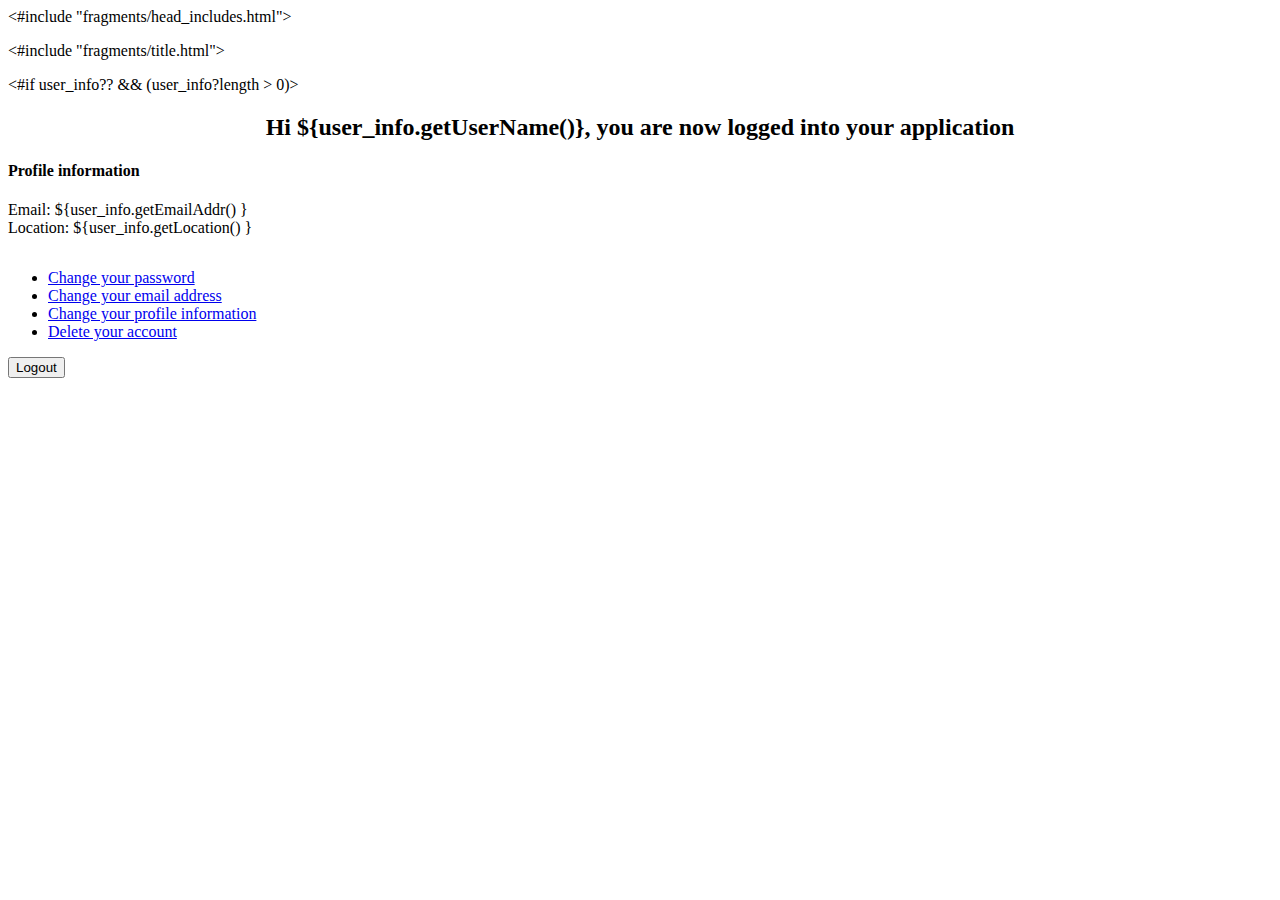
<file: src/main/webapp/WEB-INF/views/application.html>
<html>
<head>
<#include  "fragments/head_includes.html">
</head>
<title>Application</title>

<body>
<div class="container">
<div style="padding-top: 1em;"></div>
<#include "fragments/title.html">
<div style="padding-top: 1em;"></div>
    <#if user_info?? && (user_info?length > 0)> <!--  user_info != null -->
	    <div class="row">
			<div class="col-md-12">
		 		<h2 align="center">Hi ${user_info.getUserName()}, you are now logged into your application</h2>
			</div>
		</div> <!-- row -->
		<div class="row">
			<div class="col-md-2"></div>
			<div class="col-md-10">
			  <h4>Profile information</h4>
			  <div>Email: ${user_info.getEmailAddr() }</div>
			  <div>Location: ${user_info.getLocation() }</div>
	        </div>
	    </div>
	</#if>

	<div style="padding-top: 1em;"></div>
	<div class="row">
		<div class="col-md-2"></div>
		<div class="col-md-10">
		   <ul>
		   	  <li><a href="/change_password">Change your password</a></li>
		   	  <li><a href="/change_email">Change your email address</a></li>
		      <li><a href="/change_profile">Change your profile information</a></li>
		      <li><a href="/delete_account">Delete your account</a></li>
		   </ul>
		</div>
	</div>
	<form  action="/logout_form" method="post">
		<div class="form-group row">
				<div class="col-sm-2"></div>
				<div class="col-sm-10">
					<button type="submit" class="btn btn-primary">Logout</button>
				</div>
		</div>
	</form>
</div>
</body>
</html>
</file>
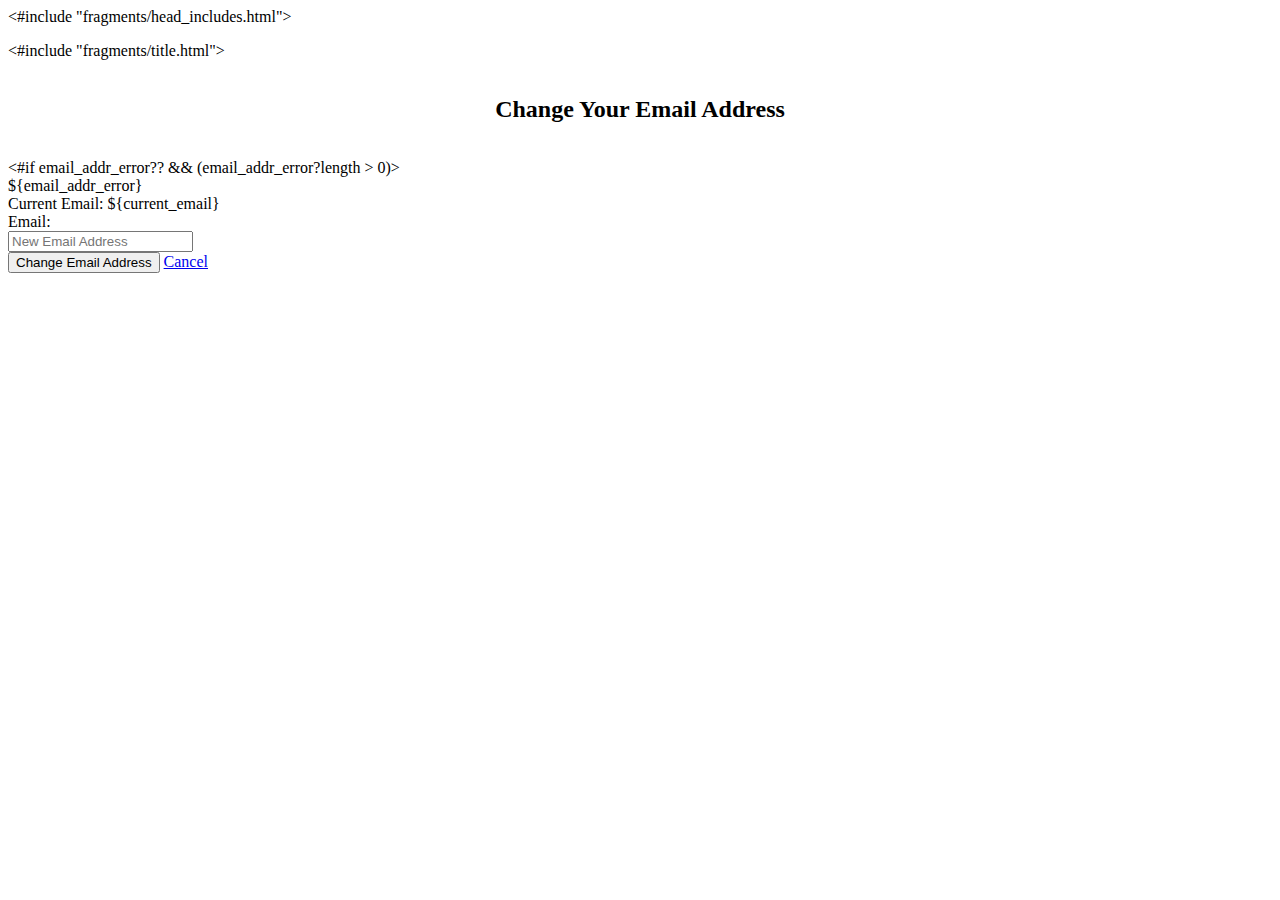
<file: src/main/webapp/WEB-INF/views/change_email.html>
<html>

<head>
<#include  "fragments/head_includes.html">
</head>

<title>Change Your Email Address</title>
<body>
<div class="container">
    <div style="padding-top: 1em;"></div>
    <#include "fragments/title.html">
    <div style="padding-top: 1em;"></div>
    <div class="row">
		<div class="col-md-12">
	 		<h2 align="center">Change Your Email Address</h2>
		</div>
	</div> <!-- row -->
	<div style="padding-top: 1em;"></div>
	<form action="/change_email_form" method="post">
		<!-- User Name -->
		<#if email_addr_error?? && (email_addr_error?length > 0)> <!-- email_addr_error != null && (email_addr_error?length > 0) -->
		   <div class="form-group row">
		   	   <div class="col-sm-4"></div>
		   	   <div class="col-sm-8">
		   	   	   <span class="inputError"> ${email_addr_error}</span>
		       </div>
		   </div>
	    </#if>
		<div class="row">
			<div class="col-sm-4"></div>
	        <div class="col-sm-8">
	        	Current Email: ${current_email}
	        </div>
		</div>
		<div class="form-group row">
			<label for="title" class="col-sm-4 col-form-label">Email:</label>
			<div class="col-sm-8">
	   	       <input type="email" id="email_addr" name="email_addr" placeholder="New Email Address">
	   	    </div>
		</div> <!--  form-group row -->
		<div class="form-group row">
				<div class="col-sm-4"></div>
				<div class="col-sm-8">
				   <span>
					   <button type="submit" class="btn btn-primary">Change Email Address</button>
					</span>
					<span>
					    <a href="/application" id="cancel" name="cancel" class="btn btn-primary">Cancel</a>
					</span>
				</div>
		</div>
	</form>
</div> <!--  container  -->
</body>
</html>
</file>
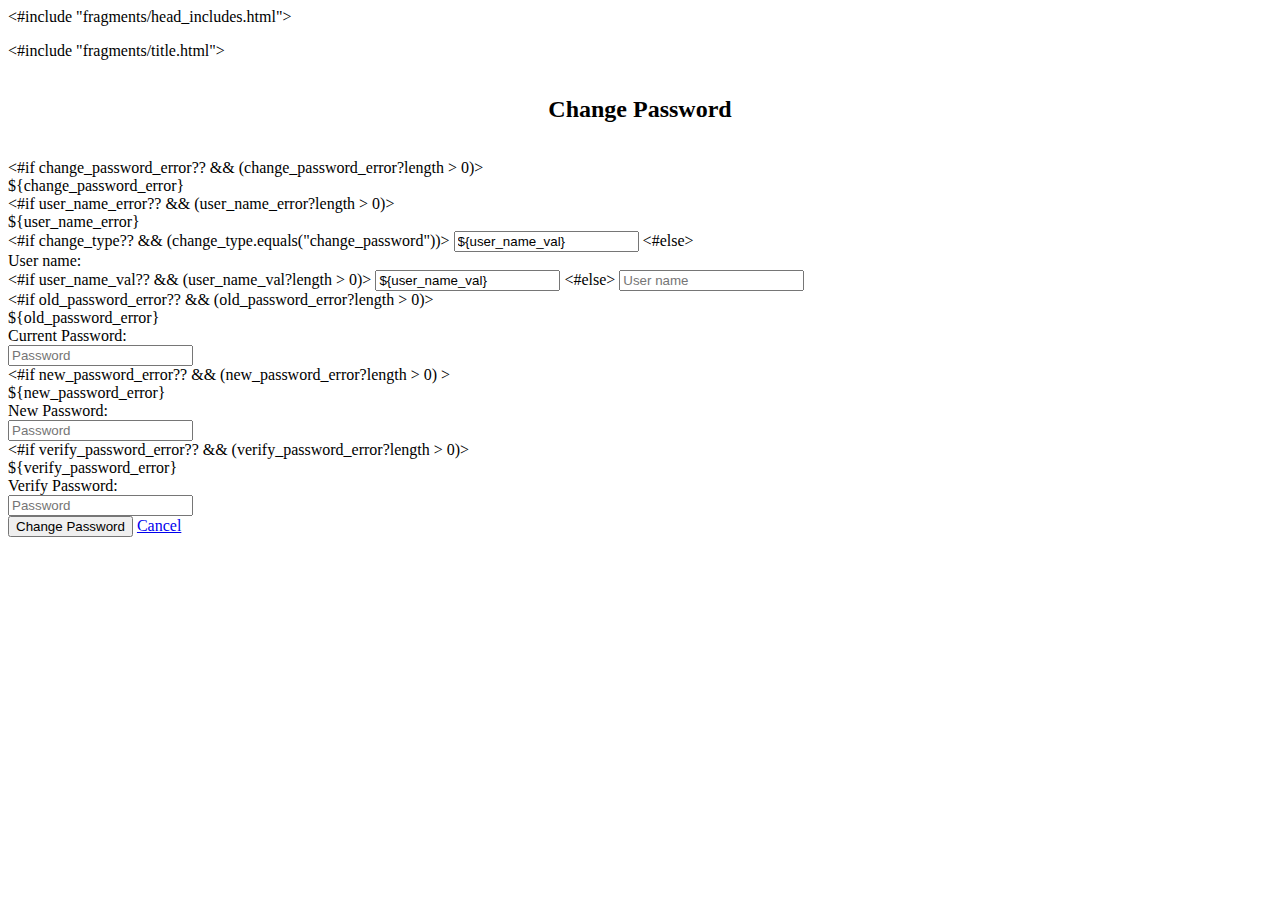
<file: src/main/webapp/WEB-INF/views/change_password.html>
<html>
<head>
<#include  "fragments/head_includes.html">
</head>

<title>Change Password</title>
<body>
<div class="container">
    <div style="padding-top: 1em;"></div>
    <#include "fragments/title.html">
    <div style="padding-top: 1em;"></div>
    <div class="row">
		<div class="col-md-12">
	 		<h2 align="center">Change Password</h2>
		</div>
	</div> <!-- row -->
	<div style="padding-top: 1em;">
	<#if change_password_error?? && (change_password_error?length > 0)>
		<div class="row">
			<div class="col-md-2"></div>
			<div class="col-md-8">
				<div class="inputError">${change_password_error}</div>
			</div>
			<div class="col-md-2"></div>
		</div>
	</#if>
	<form action="/change_password_form" method="post">
	    <!-- User Name -->
	    <#if user_name_error?? && (user_name_error?length > 0)>
		   <div class="form-group row">
		   	   <div class="col-sm-4"></div>
		   	   	   <span class="inputError">${user_name_error}</span>
		       <div class="col-sm-8">
		       </div>
		   </div>
	    </#if>
	    <#if change_type?? && (change_type.equals("change_password"))>
	         <input class="invisible" type="text" id="user_name" name="user_name" value=${user_name_val}>
	    <#else>
	        <div class="form-group row">
				<label for="title" class="col-sm-4 col-form-label">User name:</label>
				<!--  if the user name is OK, fill it in so the user doesn't have to keep retyping it if, for
				      example, the password and the duplicate password don't match. -->
				<div class="col-sm-8">
				   <#if user_name_val?? && (user_name_val?length > 0)>
				         <input type="text" id="user_name" name="user_name" value=${user_name_val}>
				   <#else>
				         <input type="text" id="user_name" name="user_name" placeholder="User name">
				   </#if>
				</div> <!-- col-md-8 -->
			</div> <!--  form-group row -->
	    </#if>
		<!-- Current (old) password -->
		<#if old_password_error?? && (old_password_error?length > 0)>
		   <div class="form-group row">
		   	   <div class="col-sm-4"></div>
		   	   <div class="col-sm-8">
		   	   	   <span class="inputError">${old_password_error}</span>
		       </div>
		   </div>
	    </#if>
		<div class="form-group row">
			<label for="title" class="col-sm-4 col-form-label">Current Password:</label>
			<div class="col-sm-8">
				<input type="password" id="old_password" name="old_password" placeholder="Password">
			</div> <!-- col-sm-8 -->
		</div> <!--  form-group row -->
		<!-- New Password -->
		<#if new_password_error?? && (new_password_error?length > 0) >
		   <div class="form-group row">
		   	   <div class="col-sm-4"></div>
		   	   <div class="col-sm-8">
		   	   	   <span class="inputError">${new_password_error}</span>
		       </div>
		   </div>
	    </#if>
		<div class="form-group row">
			<label for="title" class="col-sm-4 col-form-label">New Password:</label>
			<div class="col-sm-8">
				<input type="password" id="new_password" name="new_password" placeholder="Password">
			</div> <!-- col-sm-8 -->
		</div> <!--  form-group row -->
		<!-- Confirm Password -->
		<#if verify_password_error?? && (verify_password_error?length > 0)>
		   <div class="form-group row">
		   	   <div class="col-sm-4"></div>
		   	   	   <span class="inputError">${verify_password_error}</span>
		       <div class="col-sm-8"></div>
		   </div>
	    </#if>
		<div class="form-group row">
			<label for="title" class="col-sm-4 col-form-label">Verify Password:</label>
			<div class="col-sm-8">
				<input type="password" id="verify_password" name="verify_password" placeholder="Password">
			</div> <!-- col-sm-8 -->
		</div> <!--  form-group row -->
		<div class="form-group row">
			<div class="col-sm-4"></div>
			<div class="col-sm-8">
			    <span>
				   <button type="submit" class="btn btn-primary">Change Password</button>
				</span>
				<span>
				    <a href="/application" id="cancel" name="cancel" class="btn btn-primary">Cancel</a>
				</span>
			</div>
		</div>
	</form>
</div> <!--  container  -->
</body>
</html>
</file>
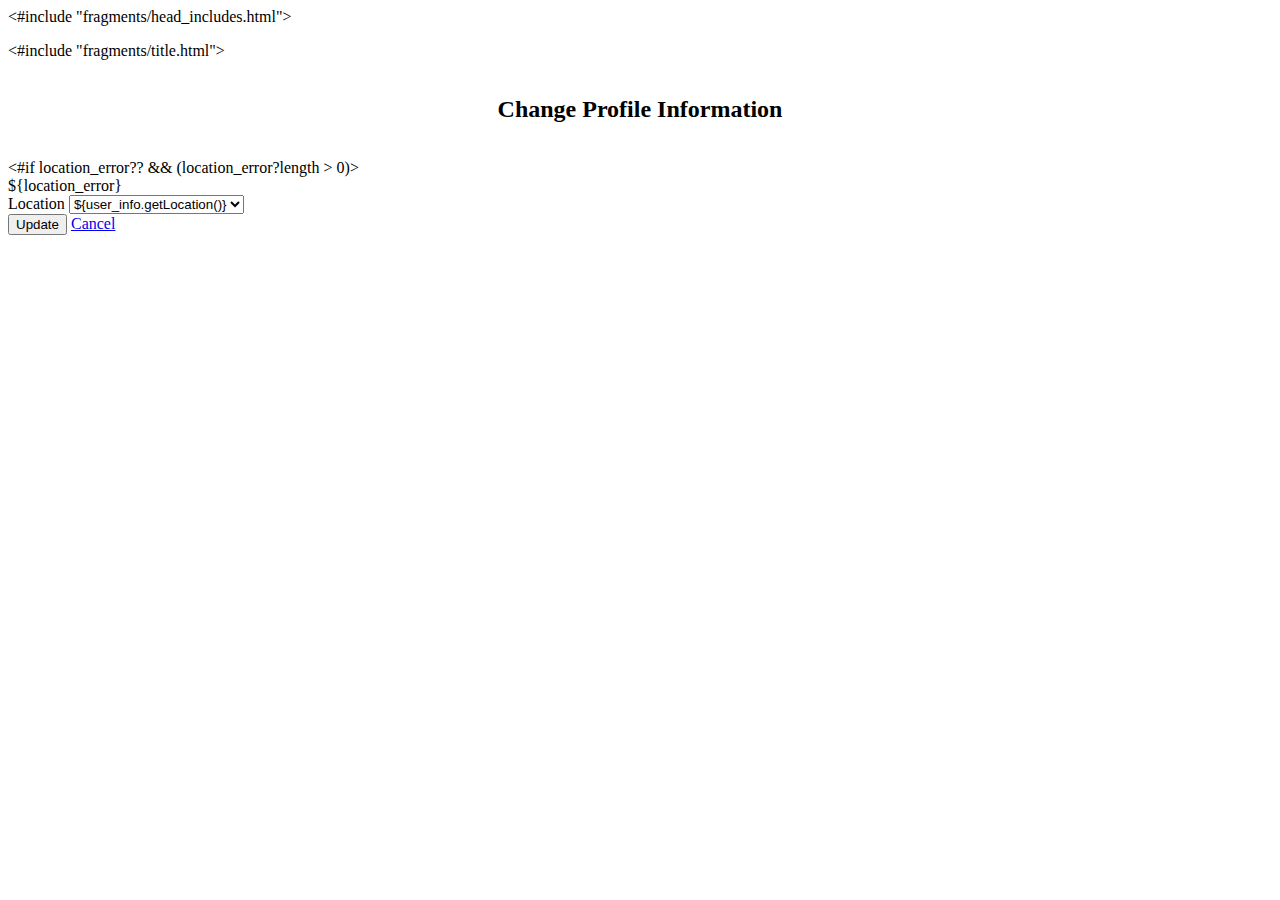
<file: src/main/webapp/WEB-INF/views/change_profile.html>
<html>
<head>
<#include  "fragments/head_includes.html">
</head>
<title>Change Profile Information</title>
<body>
<div class="container">
   <div style="padding-top: 1em;"></div>
   <#include "fragments/title.html">
   <div style="padding-top: 1em;"></div>
    <div class="row">
		<div class="col-md-12">
	 		<h2 align="center">Change Profile Information</h2>
		</div>
	</div> <!-- row -->
	<div style="padding-top: 1em;"></div>
	<form action="/change_profile_form" method="post">
		<!-- Location -->
		<#if location_error?? && (location_error?length > 0)>
			<div class="form-group row">
		   	   <div class="col-sm-4"></div>
		   	   <div class="col-sm-8">
		   	   	   <span class="inputError">${location_error}</span>
		       </div>
		   </div>
	    </#if>
		<div class="form-group row">
			<label for="location" class="col-sm-4 col-form-label">Location</label>
			<select class="custom-select col-sm-8" name="location" id="location">
      				<option selected><span>${user_info.getLocation()}</span></option>
      				<option value="Bonaire">Bonaire</option>
      				<option value="Aruba">Aruba</option>
      			    <option value="Curacao">Curacao</option>
      			    <option value="Trinidad">Trinidad</option>
      			    <option value="Tobago">Tobago</option>
      			    <option value="Grenada">Grenada</option>
    		</select> <!-- col-sm-8 -->
		</div> <!-- form-group row -->
		<div class="form-group row">
				<div class="col-sm-4"></div>
				<div class="col-sm-8">
				    <span>
					   <button type="submit" class="btn btn-primary">Update</button>
					</span>
					<span>
					    <a href="/application" id="cancel" name="cancel" class="btn btn-primary">Cancel</a>
					</span>
				</div>
		</div>
	</form>
</div> <!--  container  -->
</body>
</html>
</file>
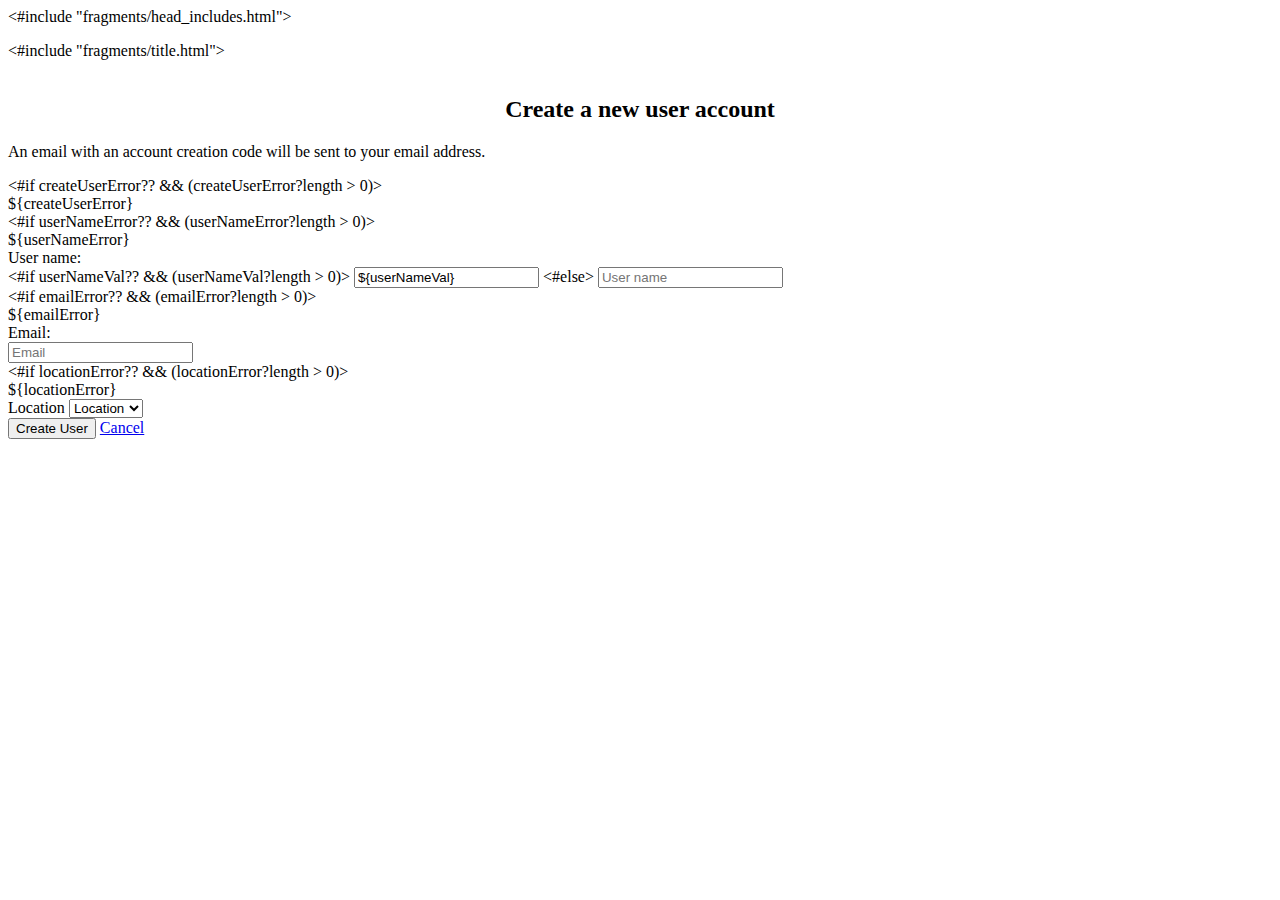
<file: src/main/webapp/WEB-INF/views/create_user.html>
<htm>
<head>
<#include  "fragments/head_includes.html">
</head>

<title>New User</title>
<body>
<!--
   Create user form 
 -->
<div class="container">
    <div style="padding-top: 1em;"></div>
    <#include "fragments/title.html">
   <div style="padding-top: 1em;"></div>
    <div class="row">
		<div class="col-md-12">
	 		<h2 align="center">Create a new user account</h2>
		</div>
	</div> <!-- row -->
    <div class="row">
    	<div class="col-md-2"></div>
		<div class="col-md-10">
		An email with an account creation code will be sent to your email address.
		</div>
	</div>
	<div style="padding-top: 1em;"></div>
	<#if createUserError?? && (createUserError?length > 0)>
	    <div class="row">
			<div class="col-md-2"></div>
			<div class="col-md-8">
				<div class="inputError">${createUserError}</div>
			</div>
			<div class="col-md-2"></div>
		</div>
	</#if>
	<div class="row">
	<div class="col-md-12">
	<!-- Post to the login controller -->
			<form action="/create_user_form" method="post">
			    <#if userNameError??  && (userNameError?length > 0)>
			    	<div class="form-group row">
				   	   <div class="col-sm-4"></div>
				   	   	<div class="col-sm-8">
				   	   	   <span class="inputError">${userNameError}</span>
				        </div>
				    </div>
			    </#if>
				<div class="form-group row">
					<label for="title" class="col-sm-4 col-form-label">User name:</label>
					<div class="col-sm-8">
						<!--  if the user name is OK, fill it in so the user doesn't have to keep retyping it if, for
						      example, the password and the duplicate password don't match. -->
						<#if userNameVal?? && (userNameVal?length > 0)>
						     <input type="text" id="user_name" name="user_name" value=${userNameVal}>
						<#else>
						     <input type="text" id="user_name" name="user_name" placeholder="User name">
						</#if>
					</div> <!-- col-md-8 -->
				</div> <!--  form-group row -->
				<#if emailError?? && (emailError?length > 0)>
				    <div class="form-group row">
				   	   <div class="col-sm-4"></div>
				   	   <div class="col-sm-8">
				   	   	   <span class="inputError">${emailError}</span>
				       </div>
				    </div>
				</#if>
				<div class="form-group row">
					<label for="title" class="col-sm-4 col-form-label">Email:</label>
					<div class="col-sm-8">
						<input type="text" id="email" name="email" placeholder="Email">
					</div> <!-- col-sm-8 -->
				</div> <!--  form-group row -->
				<#if locationError?? && (locationError?length > 0)>
					<div class="form-group row">
				   	   <div class="col-sm-4"></div>
				   	   	   <span class="inputError">${locationError}</span>
				       <div class="col-sm-8">
				       </div>
				    </div>
				</#if>
				<div class="form-group row">
					<label for="location" class="col-sm-4 col-form-label">Location</label>
					<select class="custom-select col-sm-8" name="location" id="location">
        				<option selected>Location</option>
        				<option value="Bonaire">Bonaire</option>
        				<option value="Aruba">Aruba</option>
        			    <option value="Curacao">Curacao</option>
        			    <option value="Trinidad">Trinidad</option>
        			    <option value="Tobago">Tobago</option>
        			    <option value="Grenada">Grenada</option>
      				</select>
					<!-- col-sm-8 -->
				</div> <!-- form-group row -->
				<div class="form-group row">
					<div class="col-sm-4"></div>
					<div class="col-sm-8">
					    <span>
						    <button type="submit" class="btn btn-primary">Create User</button>
						</span>
						<span>
					       <a href="/application" id="cancel" name="cancel" class="btn btn-primary">Cancel</a>
					    </span>
					</div>
				</div>
				</form>
			</div> <!-- col-md-12 -->
		</div> <!-- row -->
</div> <!-- container -->
</body>
</html>
</file>
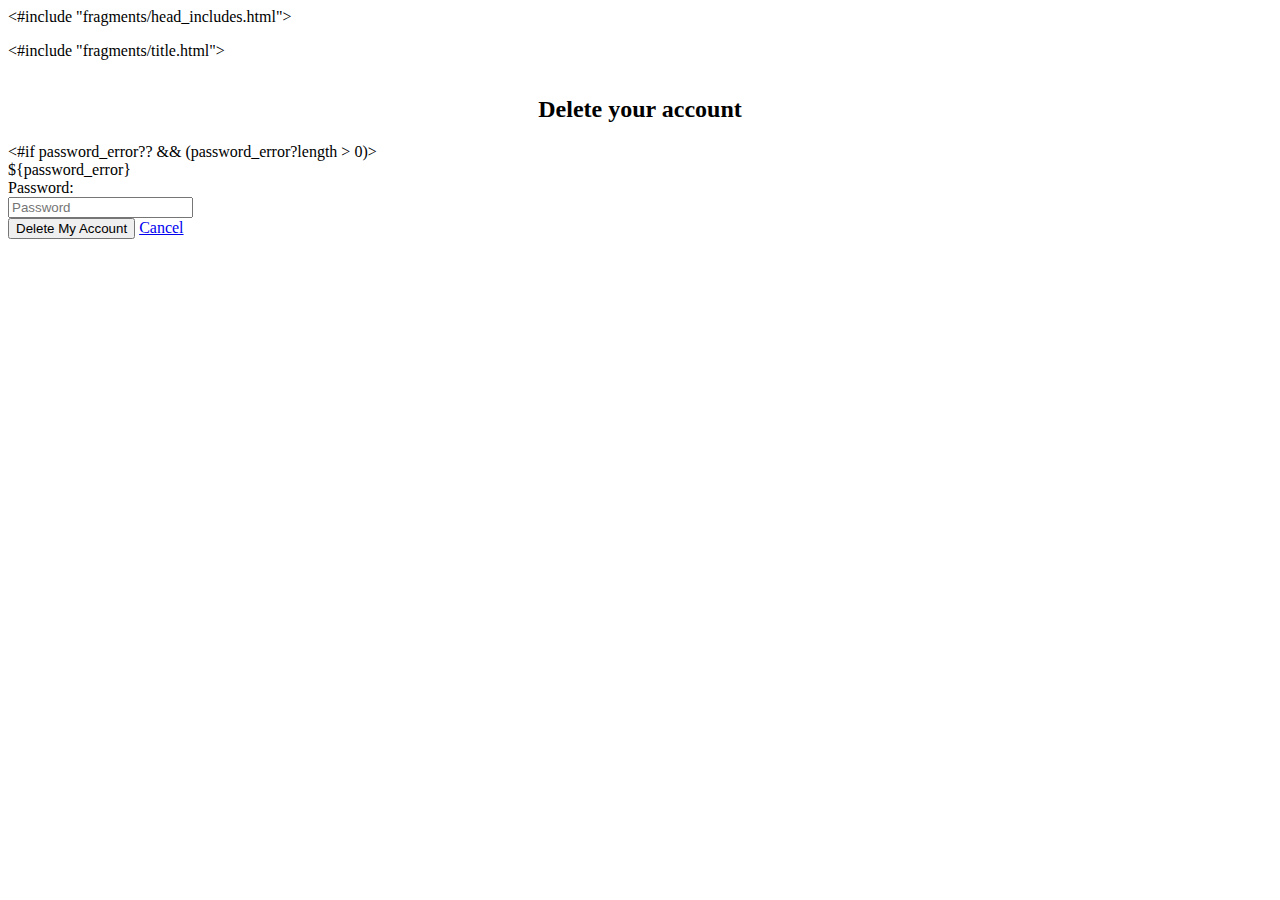
<file: src/main/webapp/WEB-INF/views/delete_account.html>
<html>
<head>
<#include  "fragments/head_includes.html">
</head>
<title>Delete Your Account</title>
<body>
<div class="container">
    <div style="padding-top: 1em;"></div>
    <#include "fragments/title.html">
    <div style="padding-top: 1em;"></div>
    <div class="row">
		<div class="col-md-12">
	 		<h2 align="center">Delete your account</h2>
		</div>
	</div> <!-- row -->
    <form action="/delete_account_form" method="post">
    <!-- Password -->
    <#if password_error?? && (password_error?length > 0)>
    <div class="form-group row">
		<div class="col-sm-4"></div>
			<span class="inputError">${password_error}</span>
			<div class="col-sm-8"></div>
		</div>
	</#if>
	<div class="form-group row">
		<label for="password" class="col-sm-2 col-form-label">Password:</label>
		<div class="col-sm-6">
			<input type="password" id="password" name="password" placeholder="Password">
		</div> <!-- col-sm-6 -->
		<div class="col-sm-4"></div>
	</div> <!--  form-group row -->
	<!--  form-group row -->
	<div class="form-group row">
		<div class="col-sm-2"></div>
	    <div class="col-sm-6">
	        <span>
			    <button type="submit" class="btn btn-primary">Delete My Account</button>
			</span>
			<span>
				<a href="/application" id="cancel" name="cancel" class="btn btn-primary">Cancel</a>
			</span>
		</div>
		<div class="col-sm-4"></div>
	</div>
    </form>
</div>
</body>
</html>
</file>
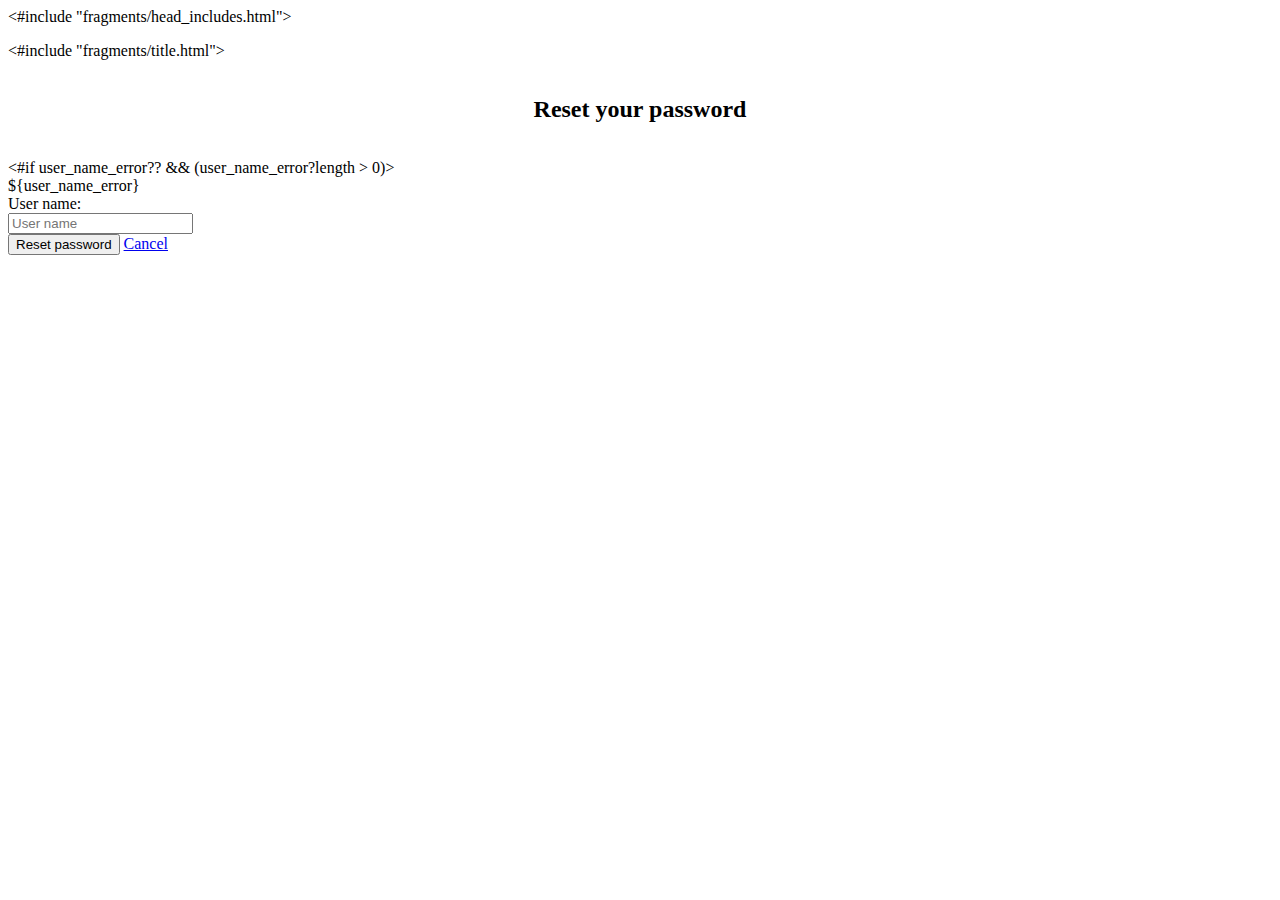
<file: src/main/webapp/WEB-INF/views/forgot_password.html>
<html>
<head>
<#include  "fragments/head_includes.html">
</head>

<title>Reset your password</title>
<body>
<div class="container">
    <div style="padding-top: 1em;"></div>
    <#include "fragments/title.html">
    <div style="padding-top: 1em;"></div>
    <div class="row">
		<div class="col-md-12">
	 		<h2 align="center">Reset your password</h2>
		</div>
	</div> <!-- row -->
	<div style="padding-top: 1em;"></div>
	 <!-- Post to the login form -->
		<form action="/forgot_password_form" method="post">
		    <!-- User Name -->
		    <#if user_name_error?? && (user_name_error?length > 0)>
		        <div class="form-group row">
				    <div class="col-sm-4"></div>
					<div class="col-sm-8">
						<span class="inputError">${user_name_error}</span>
					</div>
				</div>
			</#if>
			<div class="form-group row">
				<label for="title" class="col-sm-4 col-form-label">User name:</label>
				<div class="col-sm-8">
						<input type="text" id="user_name" name="user_name" placeholder="User name">
				</div> <!-- col-md-8 -->
			</div> <!--  row -->
			<div class="form-group row">
				<div class="col-sm-4"></div>
				<div class="col-sm-8">
				    <span>
					    <button type="submit" class="btn btn-primary">Reset password</button>
					</span>
					<span>
						<a href="/" id="cancel" name="cancel" class="btn btn-primary">Cancel</a>
					</span>
				</div>
			</div>
	   </form>
</div> <!-- container -->
</body>
</html>
</file>
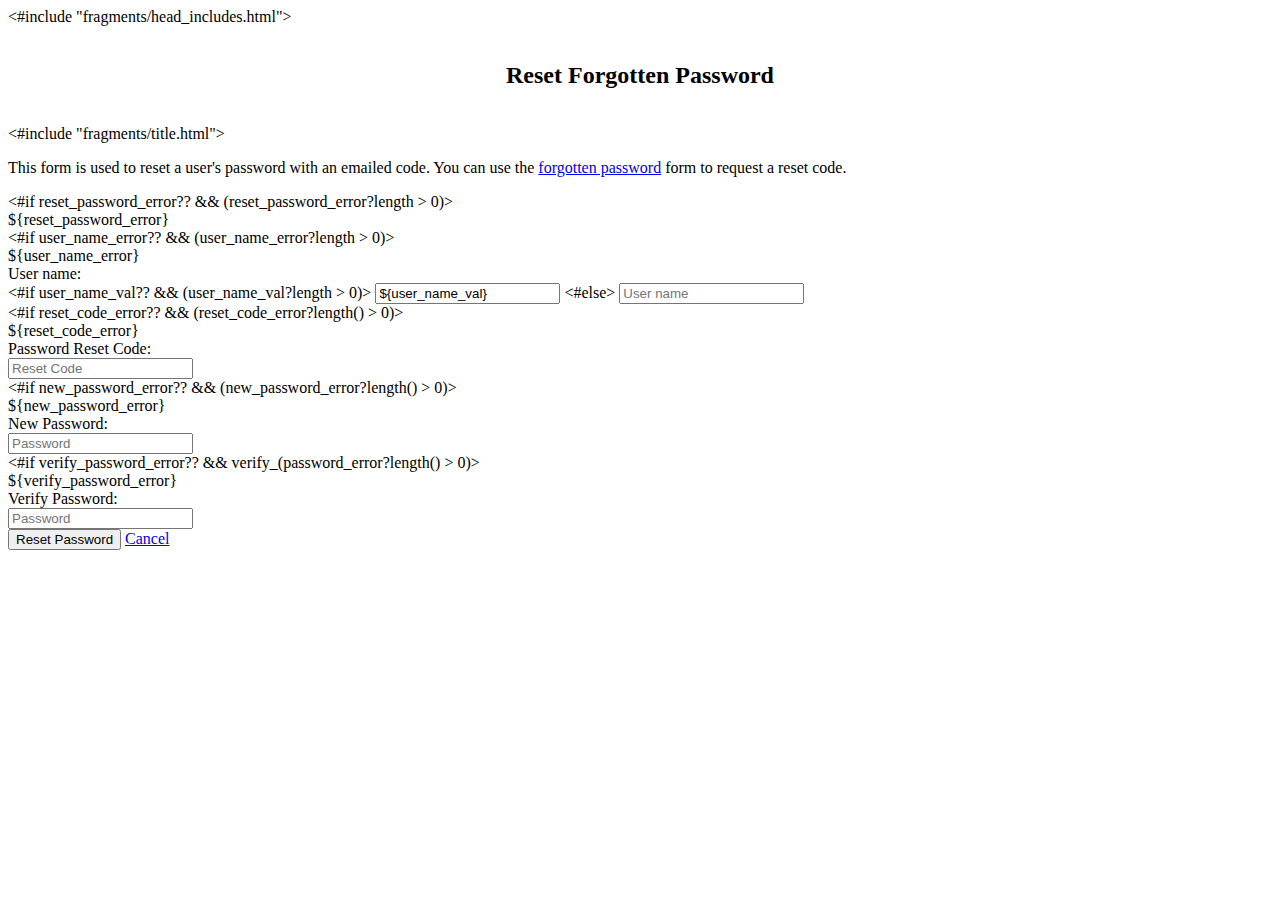
<file: src/main/webapp/WEB-INF/views/reset_password.html>
<html>
<head>
<#include  "fragments/head_includes.html">
<body>
<title>Reset Password</title>
<div class="container">
<div style="padding-top: 1em;"></div>
    <div class="row">
		<div class="col-md-12">
	 		<h2 align="center">Reset Forgotten Password</h2>
		</div>
	</div> <!-- row -->
	<div style="padding-top: 1em;"></div>
	<#include "fragments/title.html">
	<div style="padding-top: 1em;"></div>
	<div class="row">
	    <div class="col-md-2"></div>
		<div class="col-md-8">
		<div class="box">
		    This form is used to reset a user's password with an emailed code. You can use the 
		    <a href="/forgot_password">forgotten password</a> form to request a reset code.
		</div>
		</div>
	     <div class="col-md-2"></div>
	</div>
	<div style="padding-top: 1em;"></div>
	<#if reset_password_error?? && (reset_password_error?length > 0)>
		<div class="row">
			<div class="col-md-2"></div>
			<div class="col-md-8">
				<div class="inputError">${reset_password_error}</div>
			</div>
			<div class="col-md-2"></div>
		</div>
	</#if>
	<form action="/reset_password_form" method="post">
	    <!-- User Name -->
	    <#if user_name_error?? && (user_name_error?length > 0)>
		   <div class="form-group row">
		   	   <div class="col-sm-4"></div>
		   	   <div class="col-sm-8">
		   	   	   <span class="inputError">${user_name_error}</span>
		       </div>
		   </div>
	    </#if>
		<div class="form-group row">
			<label for="title" class="col-sm-4 col-form-label">User name:</label>
			<!--  if the user name is OK, fill it in so the user doesn't have to keep retyping it if, for
			      example, the password and the duplicate password don't match. -->
		    <div class="col-sm-8">
		        <#if user_name_val?? && (user_name_val?length > 0)>
				         <input type="text" id="user_name" name="user_name" value=${user_name_val}>
				<#else>
				         <input type="text" id="user_name" name="user_name" placeholder="User name">
				</#if>
			</div> <!-- col-md-8 -->
		</div> <!--  form-group row -->
		<!-- Reset code -->
		<#if reset_code_error?? && (reset_code_error?length() > 0)>
		   <div class="form-group row">
		   	   <div class="col-sm-4"></div>
		   	   <div class="col-sm-8">
		   	   	   <span class="inputError">${reset_code_error}</span>
		       </div>
		   </div>
		</#if>
		<div class="form-group row">
			<label for="title" class="col-sm-4 col-form-label">Password Reset Code:</label>
			<div class="col-sm-8">
				<input type="text" id="reset_code" name="reset_code" placeholder="Reset Code">
			</div> <!-- col-sm-8 -->
		</div> <!--  form-group row -->
		<!-- New Password -->
		<#if new_password_error?? && (new_password_error?length() > 0)>
		   <div class="form-group row">
		   	   <div class="col-sm-4"></div>
		   	   	   <span class="inputError">${new_password_error}</span>
		       <div class="col-sm-8">
		       </div>
		   </div>
		</#if>
		<div class="form-group row">
			<label for="title" class="col-sm-4 col-form-label">New Password:</label>
			<div class="col-sm-8">
				<input type="password" id="new_password" name="new_password" placeholder="Password">
			</div> <!-- col-sm-8 -->
		</div> <!--  form-group row -->
		<!-- Confirm Password -->
		<#if verify_password_error?? && verify_(password_error?length() > 0)>
		   <div class="form-group row">
		   	   <div class="col-sm-4"></div>
		   	   	   <span class="inputError">${verify_password_error}</span>
		       <div class="col-sm-8">
		       </div>
		   </div>
		</#if>
		<div class="form-group row">
			<label for="title" class="col-sm-4 col-form-label">Verify Password:</label>
			<div class="col-sm-8">
				<input type="password" id="verify_password" name="verify_password" placeholder="Password">
			</div> <!-- col-sm-8 -->
		</div> <!--  form-group row -->
		<div class="form-group row">
				<div class="col-sm-4"></div>
				<div class="col-sm-8">
				   <span>
					    <button type="submit" class="btn btn-primary">Reset Password</button>
					</span>
					<span>
					    <a href="/" id="cancel" name="cancel" class="btn btn-primary">Cancel</a>
					</span>
				</div>
		</div>
	</form>
</div> <!--  container  -->
</body>
</html>
</file>
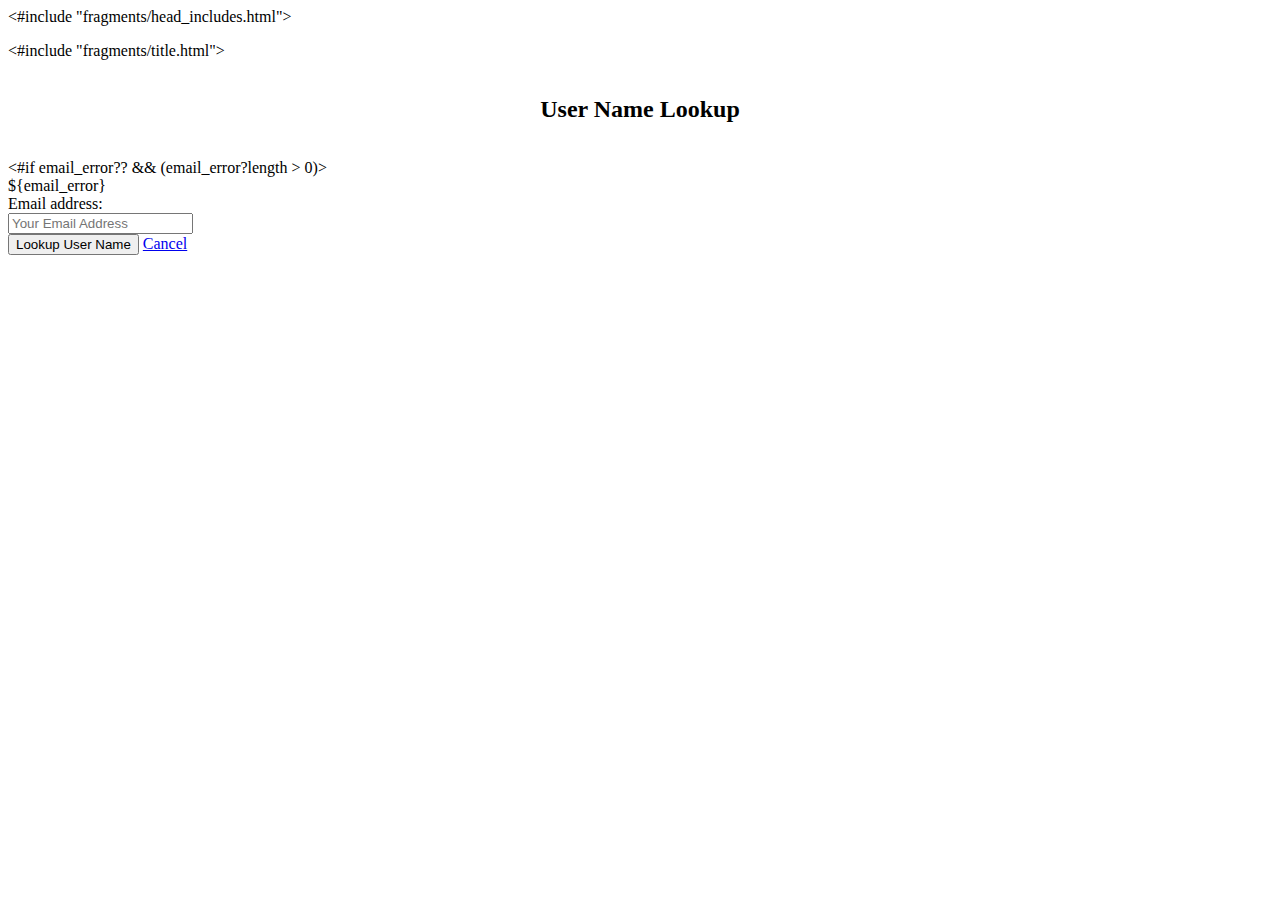
<file: src/main/webapp/WEB-INF/views/username_lookup.html>
<html>
<head>
<#include  "fragments/head_includes.html">
</head>
<title>User Name Lookup</title>
<body>
<div class="container">
    <div style="padding-top: 1em;"></div>
    <#include "fragments/title.html">
    <div style="padding-top: 1em;"></div>
    <div class="row">
		<div class="col-md-12">
	 		<h2 align="center">User Name Lookup</h2>
		</div>
	</div> <!-- row -->
	<div style="padding-top: 1em;"></div>
	 <!-- Post to the login form -->
		<form action="/username_lookup_form" method="post">
		    <!-- User Name -->
		    <#if email_error?? && (email_error?length > 0)>
				<div class="form-group row">
					<div class="col-sm-4"></div>
					<div class="col-sm-8">
						<span class="inputError">${email_error}</span>
					</div>
				</div>
			</#if>
			<div class="form-group row">
				<label for="title" class="col-sm-4 col-form-label">Email address:</label>
				<div class="col-sm-8">
						<input type="email" id="email_address" name="email_address" placeholder="Your Email Address">
				</div> <!-- col-md-8 -->
			</div> <!--  row -->
			<div class="form-group row">
				<div class="col-sm-4"></div>
				<div class="col-sm-8">
				    <span>
					    <button type="submit" class="btn btn-primary">Lookup User Name</button>
					</span>
					<span>
						<a href="/" id="cancel" name="cancel" class="btn btn-primary">Cancel</a>
					</span>
				</div>
			</div>
	   </form>
</div> <!-- container -->
</body>
</html>
</file>
